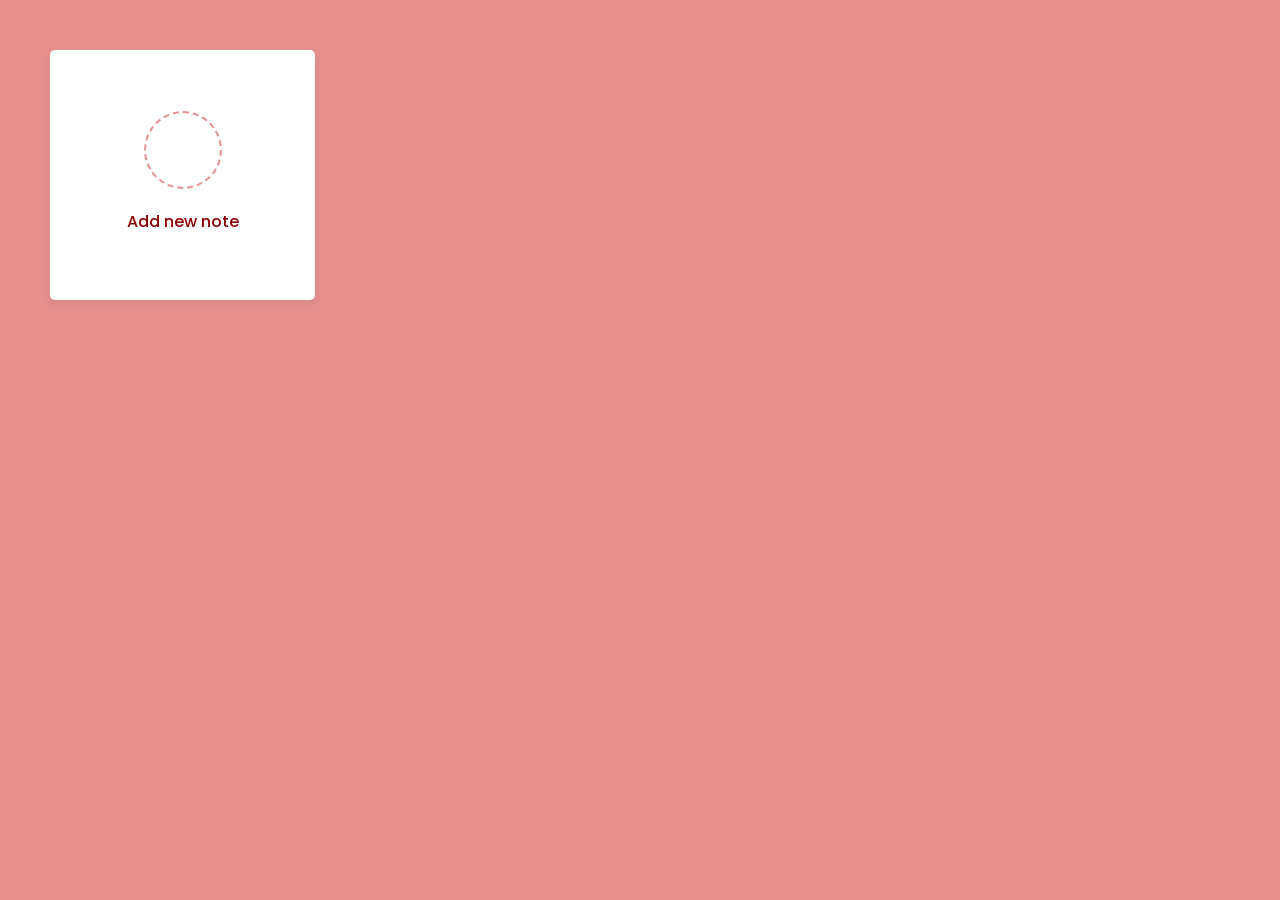
<file: Lab/Lab1_NotesApp/index.html>
<!DOCTYPE html>

<html lang="en" dir="ltr">
  <head>
    <meta charset="utf-8">  
    <title>Notes App in JavaScript</title>
    <link rel="stylesheet" href="style.css">
    <meta name="viewport" content="width=device-width, initial-scale=1.0">
    <!-- Iconscout Link For Icons -->
    <link rel="stylesheet" href="https://unicons.iconscout.com/release/v4.0.0/css/line.css">
  </head>
  <body>
    <div class="popup-box">
      <div class="popup">
        <div class="content">
          <header>
            <p></p>
            <i class="uil uil-times"></i>
          </header>
          <form action="#">
            <div class="row title">
              <label>Title</label>
              <input type="text" spellcheck="false">
            </div>
            <div class="row description">
              <label>Description</label>
              <textarea spellcheck="false"></textarea>
            </div>
            <button></button>
          </form>
        </div>
      </div>
    </div>
    <div class="wrapper">
      <li class="add-box">
        <div class="icon"><i class="uil uil-plus"></i></div>
        <p>Add new note</p>
      </li>
    </div>

    <script src="script.js"></script>
    
  </body>
</html>
</file>
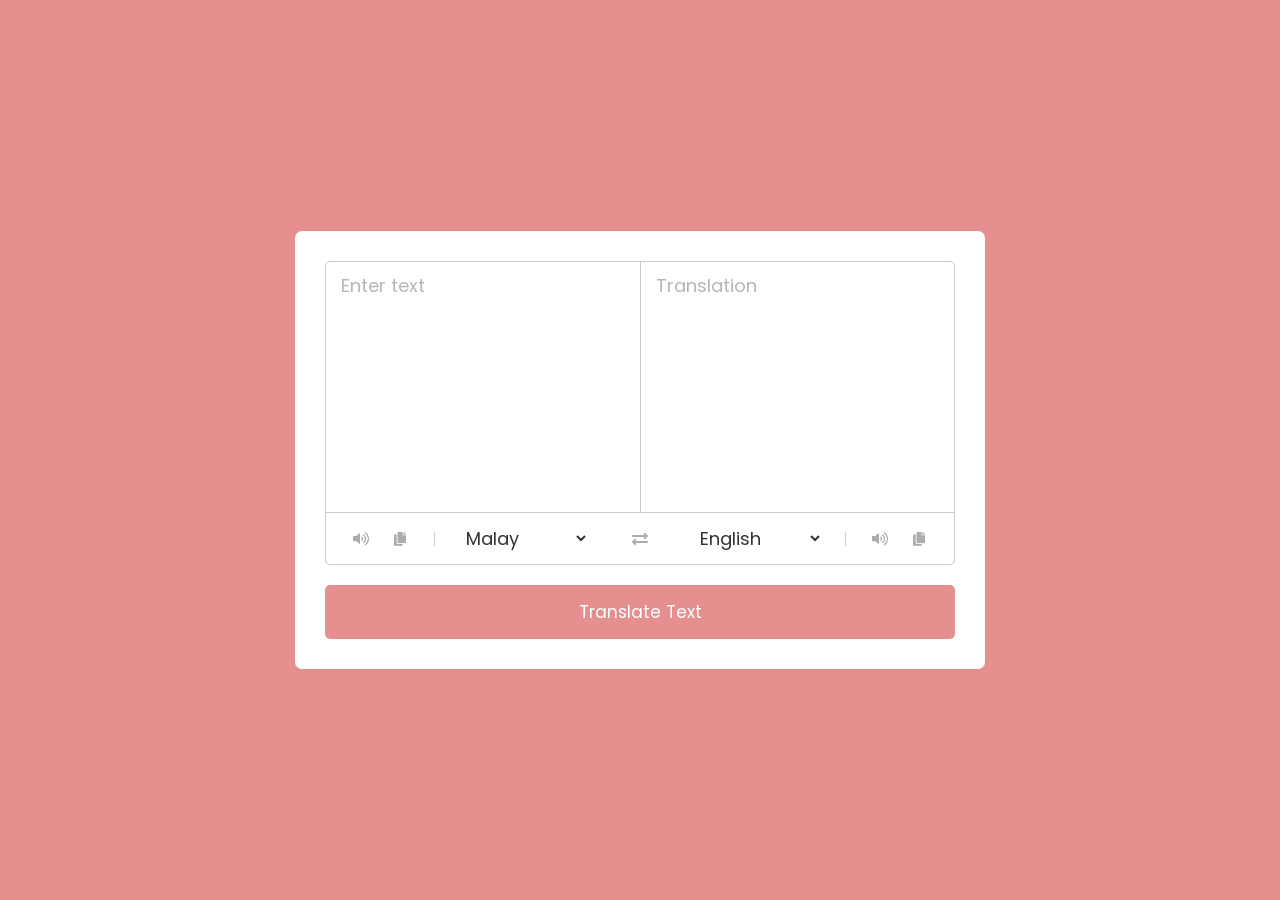
<file: Lab/Lab6_ALanguageTranslatorAppADictionaryApp/index.html>
<!DOCTYPE html>

<html lang="en" dir="ltr">
  <head>
    <meta charset="utf-8">  
    <title>Language Translator</title>
    <link rel="stylesheet" href="style.css">
    <meta name="viewport" content="width=device-width, initial-scale=1.0">
    <!-- Font Awesome CDN Link for Icons -->
    <link rel="stylesheet" href="https://cdnjs.cloudflare.com/ajax/libs/font-awesome/5.15.3/css/all.min.css"/>
  </head>
  <body>
    <div class="container">
      <div class="wrapper">
        <div class="text-input">
          <textarea spellcheck="false" class="from-text" placeholder="Enter text"></textarea>
          <textarea spellcheck="false" readonly disabled class="to-text" placeholder="Translation"></textarea>
        </div>
        <ul class="controls">
          <li class="row from">
            <div class="icons">
              <i id="from" class="fas fa-volume-up"></i>
              <i id="from" class="fas fa-copy"></i>
            </div>
            <select></select>
          </li>
          <li class="exchange"><i class="fas fa-exchange-alt"></i></li>
          <li class="row to">
            <select></select>
            <div class="icons">
              <i id="to" class="fas fa-volume-up"></i>
              <i id="to" class="fas fa-copy"></i>
            </div>
          </li>
        </ul>
      </div>
      <button>Translate Text</button>
    </div>

    <script src="js/countries.js"></script>
    <script src="js/script.js"></script>

  </body>
</html>
</file>
<file: Lab/Lab1_NotesApp/style.css>
/* Import Google Font - Poppins */
@import url('https://fonts.googleapis.com/css2?family=Poppins:wght@400;500;600;700&display=swap');
*{
  margin: 0;
  padding: 0;
  box-sizing: border-box;
  font-family: 'Poppins', sans-serif;
}
body{
  background: #e58f8f;
}
::selection{
  color: #fff;
  background: #8a0000;
}
.wrapper{
  margin: 50px;
  display: grid;
  gap: 25px;
  grid-template-columns: repeat(auto-fill, 265px);
}
.wrapper li{
  height: 250px;
  list-style: none;
  border-radius: 5px;
  padding: 15px 20px 20px;
  background: #fff;
  box-shadow: 0 4px 8px rgba(0,0,0,0.05);
}
.add-box, .icon, .bottom-content, 
.popup, header, .settings .menu li{
  display: flex;
  align-items: center;
  justify-content: space-between;
}
.add-box{
  cursor: pointer;
  flex-direction: column;
  justify-content: center;
}
.add-box .icon{
  height: 78px;
  width: 78px;
  color: #8a0000;
  font-size: 40px;
  border-radius: 50%;
  justify-content: center;
  border: 2px dashed #e58f8f;
}
.add-box p{
  color: #8a0000;
  font-weight: 500;
  margin-top: 20px;
}
.note{
  display: flex;
  flex-direction: column;
  justify-content: space-between;
}
.note .details{
  max-height: 165px;
  overflow-y: auto;
}
.note .details::-webkit-scrollbar,
.popup textarea::-webkit-scrollbar{
  width: 0;
}
.note .details:hover::-webkit-scrollbar,
.popup textarea:hover::-webkit-scrollbar{
  width: 5px;
}
.note .details:hover::-webkit-scrollbar-track,
.popup textarea:hover::-webkit-scrollbar-track{
  background: #f1f1f1;
  border-radius: 25px;
}
.note .details:hover::-webkit-scrollbar-thumb,
.popup textarea:hover::-webkit-scrollbar-thumb{
  background: #e6e6e6;
  border-radius: 25px;
}
.note p{
  font-size: 22px;
  font-weight: 500;
}
.note span{
  display: block;
  color: #575757;
  font-size: 16px;
  margin-top: 5px;
}
.note .bottom-content{
  padding-top: 10px;
  border-top: 1px solid #ccc;
}
.bottom-content span{
  color: #6D6D6D;
  font-size: 14px;
}
.bottom-content .settings{
  position: relative;
}
.bottom-content .settings i{
  color: #6D6D6D;
  cursor: pointer;
  font-size: 15px;
}
.settings .menu{
  z-index: 1;
  bottom: 0;
  right: -5px;
  padding: 5px 0;
  background: #fff;
  position: absolute;
  border-radius: 4px;
  transform: scale(0);
  transform-origin: bottom right;
  box-shadow: 0 0 6px rgba(0,0,0,0.15);
  transition: transform 0.2s ease;
}
.settings.show .menu{
  transform: scale(1);
}
.settings .menu li{
  height: 25px;
  font-size: 16px;
  margin-bottom: 2px;
  padding: 17px 15px;
  cursor: pointer;
  box-shadow: none;
  border-radius: 0;
  justify-content: flex-start;
}
.menu li:last-child{
  margin-bottom: 0;
}
.menu li:hover{
  background: #f5f5f5;
}
.menu li i{
  padding-right: 8px;
}

.popup-box{
  position: fixed;
  top: 0;
  left: 0;
  z-index: 2;
  height: 100%;
  width: 100%;
  background: rgba(0,0,0,0.4);
}
.popup-box .popup{
  position: absolute;
  top: 50%;
  left: 50%;
  z-index: 3;
  width: 100%;
  max-width: 400px;
  justify-content: center;
  transform: translate(-50%, -50%) scale(0.95);
}
.popup-box, .popup{
  opacity: 0;
  pointer-events: none;
  transition: all 0.25s ease;
}
.popup-box.show, .popup-box.show .popup{
  opacity: 1;
  pointer-events: auto;
}
.popup-box.show .popup{
  transform: translate(-50%, -50%) scale(1);
}
.popup .content{
  border-radius: 5px;
  background: #fff;
  width: calc(100% - 15px);
  box-shadow: 0 0 15px rgba(0,0,0,0.1);
}
.content header{
  padding: 15px 25px;
  border-bottom: 1px solid #ccc;
}
.content header p{
  font-size: 20px;
  font-weight: 500;
}
.content header i{
  color: #8b8989;
  cursor: pointer;
  font-size: 23px;
}
.content form{
  margin: 15px 25px 35px;
}
.content form .row{
  margin-bottom: 20px;
}
form .row label{
  font-size: 18px;
  display: block;
  margin-bottom: 6px;
}
form :where(input, textarea){
  height: 50px;
  width: 100%;
  outline: none;
  font-size: 17px;
  padding: 0 15px;
  border-radius: 4px;
  border: 1px solid #999;
}
form :where(input, textarea):focus{
  box-shadow: 0 2px 4px rgba(0,0,0,0.11);
}
form .row textarea{
  height: 150px;
  resize: none;
  padding: 8px 15px;
}
form button{
  width: 100%;
  height: 50px;
  color: #fff;
  outline: none;
  border: none;
  cursor: pointer;
  font-size: 17px;
  border-radius: 4px;
  background: #8a0000;
}

@media (max-width: 660px){
  .wrapper{
    margin: 15px;
    gap: 15px;
    grid-template-columns: repeat(auto-fill, 100%);
  }
  .popup-box .popup{
    max-width: calc(100% - 15px);
  }
  .bottom-content .settings i{
    font-size: 17px;
  }
}
</file>
<file: Lab/Lab6_ALanguageTranslatorAppADictionaryApp/style.css>
/* Import Google Font - Poppins */
@import url('https://fonts.googleapis.com/css2?family=Poppins:wght@400;500;600;700&display=swap');
*{
  margin: 0;
  padding: 0;
  box-sizing: border-box;
  font-family: 'Poppins', sans-serif;
}
body{
  display: flex;
  align-items: center;
  justify-content: center;
  padding: 0 10px;
  min-height: 100vh;
  background: #e58f8f;
}
.container{
  max-width: 690px;
  width: 100%;
  padding: 30px;
  background: #fff;
  border-radius: 7px;
  box-shadow: 0 10px 20px rgba(0,0,0,0.01);
}
.wrapper{
  border-radius: 5px;
  border: 1px solid #ccc;
}
.wrapper .text-input{
  display: flex;
  border-bottom: 1px solid #ccc;
}
.text-input .to-text{
  border-radius: 0px;
  border-left: 1px solid #ccc;
}
.text-input textarea{
  height: 250px;
  width: 100%;
  border: none;
  outline: none;
  resize: none;
  background: none;
  font-size: 18px;
  padding: 10px 15px;
  border-radius: 5px;
}
.text-input textarea::placeholder{
  color: #b7b6b6;
}
.controls, li, .icons, .icons i{
  display: flex;
  align-items: center;
  justify-content: space-between;
}
.controls{
  list-style: none;
  padding: 12px 15px;
}
.controls .row .icons{
  width: 38%;
}
.controls .row .icons i{
  width: 50px;
  color: #adadad;
  font-size: 14px;
  cursor: pointer;
  transition: transform 0.2s ease;
  justify-content: center;
}
.controls .row.from .icons{
  padding-right: 15px;
  border-right: 1px solid #ccc;
}
.controls .row.to .icons{
  padding-left: 15px;
  border-left: 1px solid #ccc;
}
.controls .row select{
  color: #333;
  border: none;
  outline: none;
  font-size: 18px;
  background: none;
  padding-left: 5px;
}
.text-input textarea::-webkit-scrollbar{
  width: 4px;
}
.controls .row select::-webkit-scrollbar{
  width: 8px;
}
.text-input textarea::-webkit-scrollbar-track,
.controls .row select::-webkit-scrollbar-track{
  background: #fff;
}
.text-input textarea::-webkit-scrollbar-thumb{
  background: #ddd;
  border-radius: 8px;
}
.controls .row select::-webkit-scrollbar-thumb{
  background: #999;
  border-radius: 8px;
  border-right: 2px solid #ffffff;
}
.controls .exchange{
  color: #adadad;
  cursor: pointer;
  font-size: 16px;
  transition: transform 0.2s ease;
}
.controls i:active{
  transform: scale(0.9);
}
.container button{
  width: 100%;
  padding: 14px;
  outline: none;
  border: none;
  color: #fff;
  cursor: pointer;
  margin-top: 20px;
  font-size: 17px;
  border-radius: 5px;
  background: #e58f8f;
}

@media (max-width: 660px){
  .container{
    padding: 20px;
  }
  .wrapper .text-input{
    flex-direction: column;
  }
  .text-input .to-text{
    border-left: 0px;
    border-top: 1px solid #ccc;
  }
  .text-input textarea{
    height: 200px;
  }
  .controls .row .icons{
    display: none;
  }
  .container button{
    padding: 13px;
    font-size: 16px;
  }
  .controls .row select{
    font-size: 16px;
  }
  .controls .exchange{
    font-size: 14px;
  }
}
</file>
